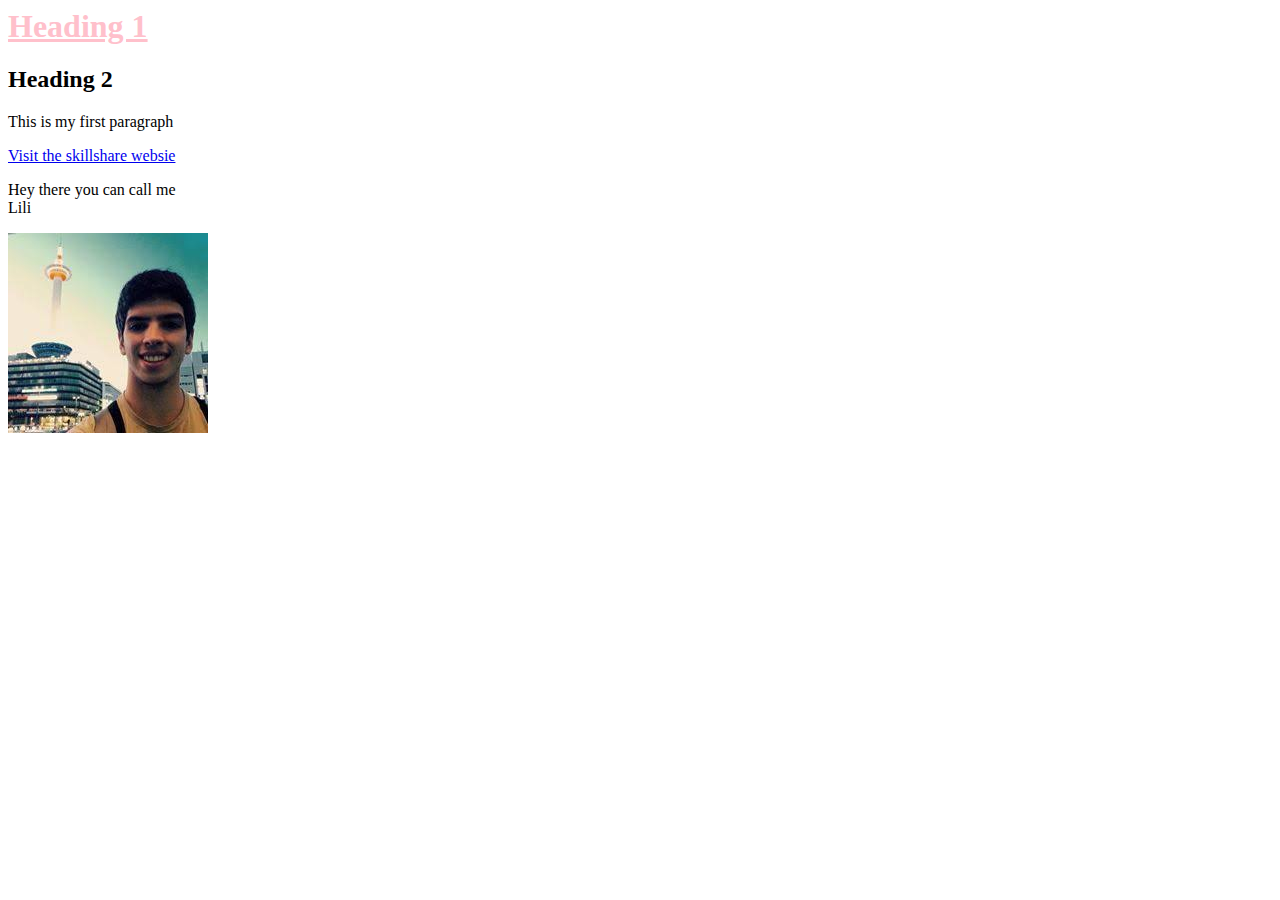
<file: elements.html>
<html>
<head>
	<TITLE> Elements! wahoo!</TITLE>
</head>
<body>
<h1 style="color:pink; text-decoration: underline;"> Heading 1 </h1>
<h2> Heading 2 </h2>
<p> This is my first paragraph </p>
<div> 
	<div>
		<div> <a href="http://SKILLSHARE.COM" target = "_blank"> Visit the skillshare websie</a> </div>
	</div>
</div>

<p> Hey there you can call me <br> Lili </p>
<img src="test.jpeg">
</body>
</html>
</file>
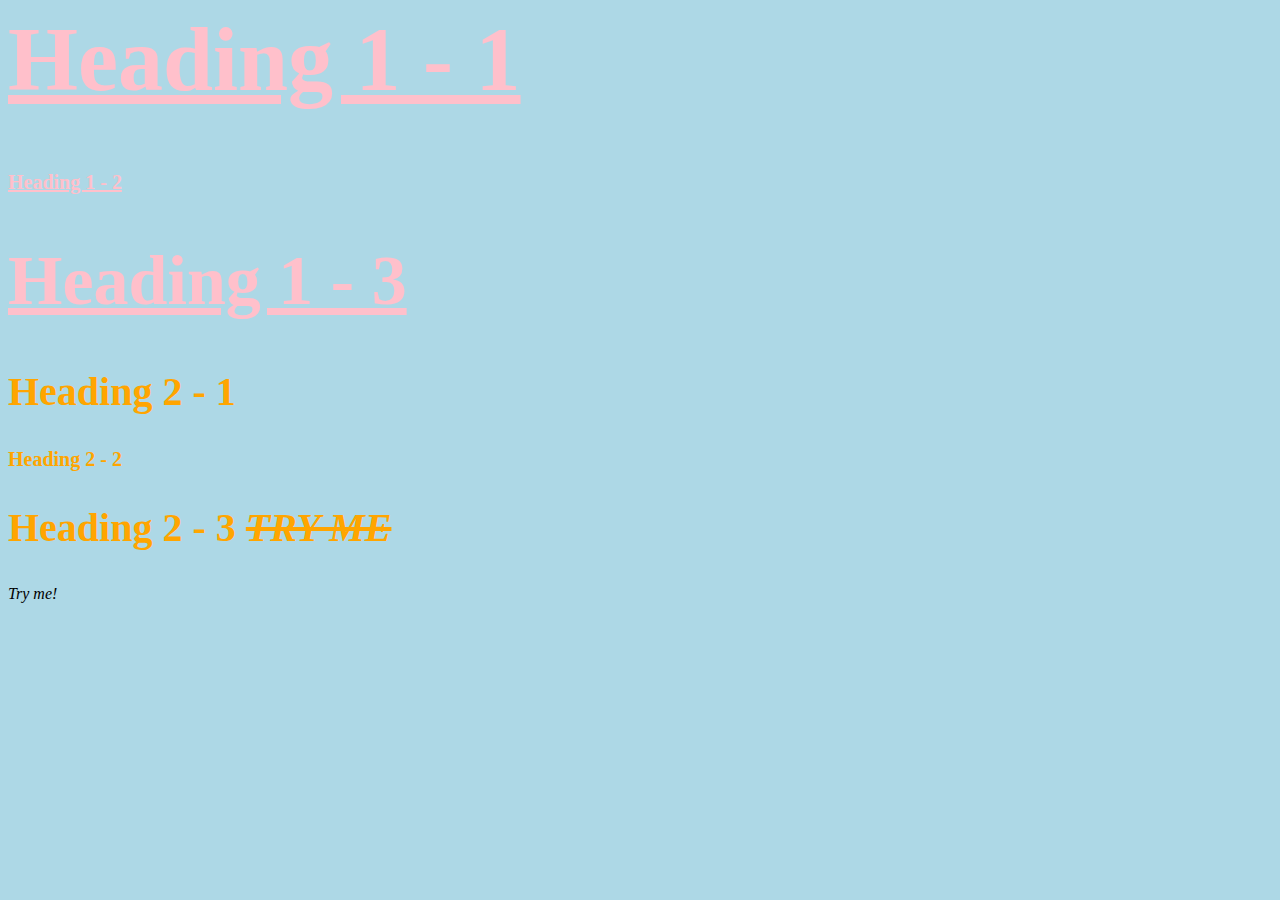
<file: stylishcss.html>
<html>
<head>
	<title> Ohh preety! </title>
	<link rel="stylesheet" type="text/css" href="CSS/test.css">
	
</head>
<body>

<h1 ID="first">Heading 1 - 1</h1>
<h1 class="SMALL">Heading 1 - 2</h1>
<h1>Heading 1 - 3</h1>
<h2>Heading 2 - 1</h2>
<h2 class="SMALL">Heading 2 - 2</h2>
<h2>Heading 2 - 3 <SPAN> TRY ME</SPAN></h2>
<span> Try me! </span>
</body>
</html>
</file>
<file: CSS/test.css>
body{
	background-color: lightblue;
}
h1 {
	color: pink;
	font-size: 70px;
	text-decoration: underline;
}
h2 {
	font-size: 40px;
	color: orange;

}
span{
	font-style: italic;
}

h2 span{
	text-decoration: line-through;
}

#first{
	font-size: 90px;

}

.SMALL{
	font-size: 20px;
}
</file>
